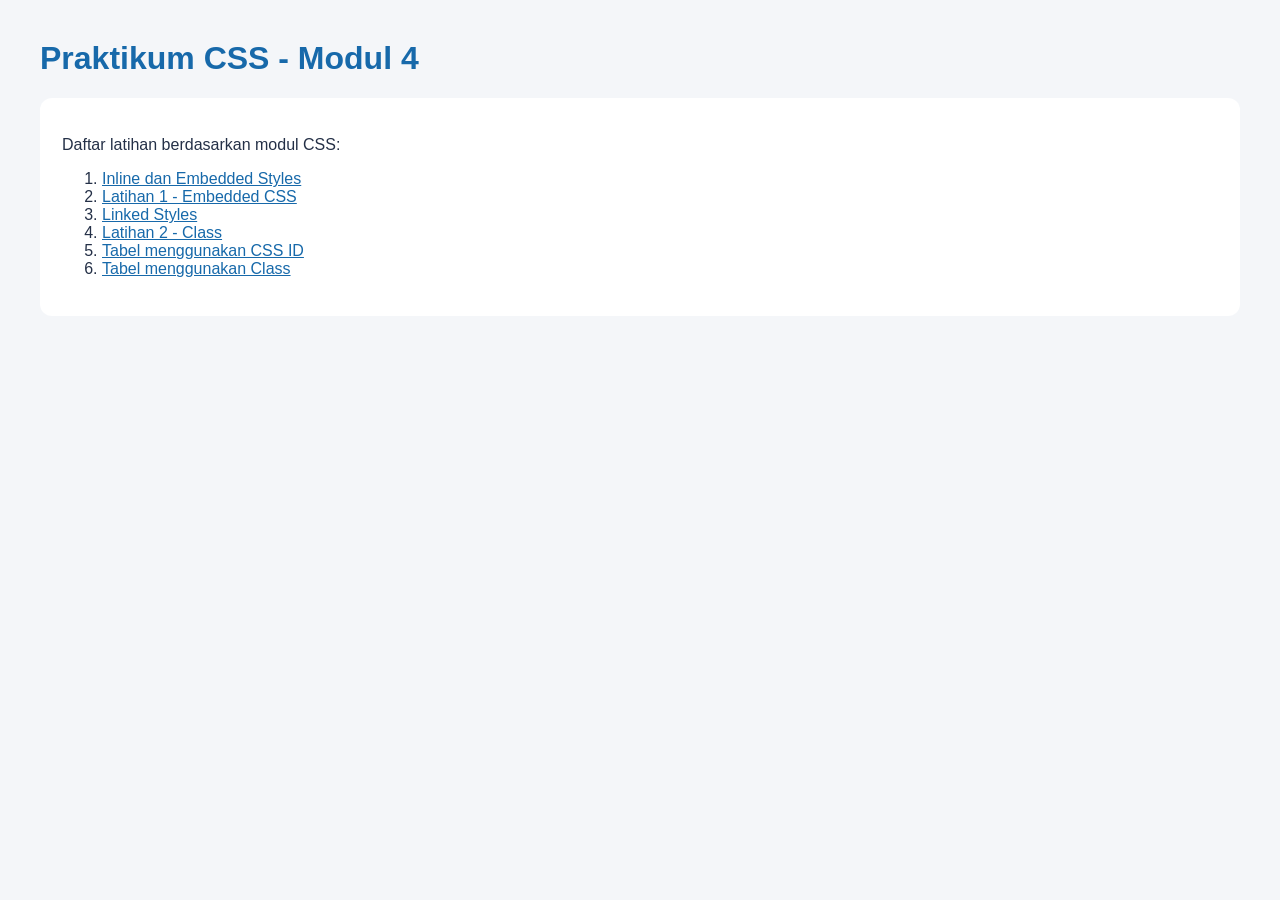
<file: modul4_css/index.html>
<!DOCTYPE html>
<html lang="id">
<head>
  <meta charset="UTF-8">
  <meta name="viewport" content="width=device-width, initial-scale=1.0">
  <title>Praktikum CSS</title>
  <style>
    body { font-family: Arial, sans-serif; margin: 40px; background: #f4f6f9; color: #243047; }
    h1 { color: #1769aa; }
    .card { background: white; padding: 22px; border-radius: 12px; margin: 14px 0; }
    a { color: #1769aa; }
  </style>
</head>
<body>
  <h1>Praktikum CSS - Modul 4</h1>
  <div class="card">
    <p>Daftar latihan berdasarkan modul CSS:</p>
    <ol>
      <li><a href="metode-css.html">Inline dan Embedded Styles</a></li>
      <li><a href="latihan1.html">Latihan 1 - Embedded CSS</a></li>
      <li><a href="linked/index.html">Linked Styles</a></li>
      <li><a href="latihan2.html">Latihan 2 - Class</a></li>
      <li><a href="tabel-id.html">Tabel menggunakan CSS ID</a></li>
      <li><a href="tabel-class.html">Tabel menggunakan Class</a></li>
    </ol>
  </div>
</body>
</html>
</file>
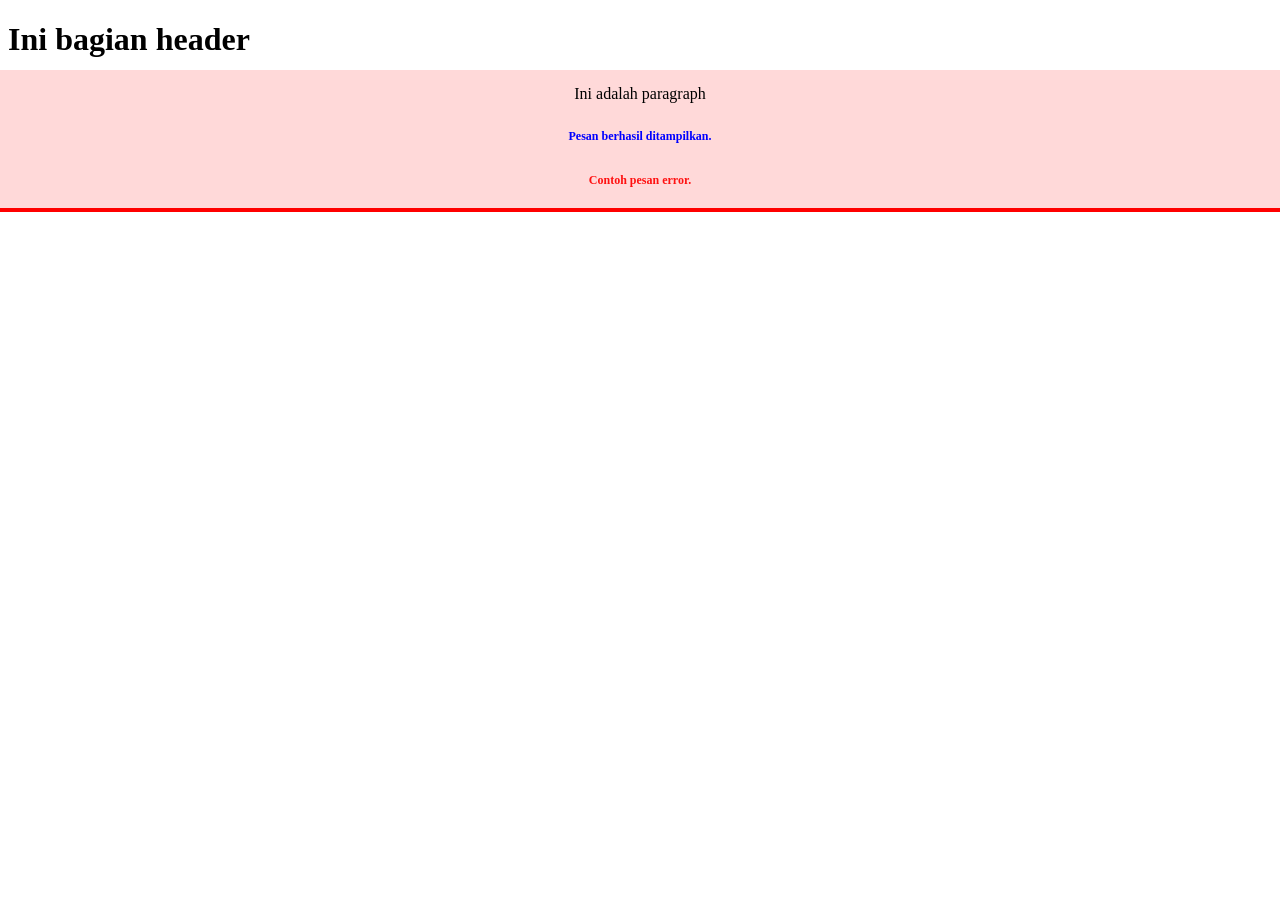
<file: modul4_css/linked/index.html>
<!DOCTYPE html>
<html lang="id">
<head>
  <meta charset="UTF-8">
  <title>Linked Styles</title>
  <link rel="stylesheet" href="styles.css">
</head>
<body>
  <h1>Ini bagian header</h1>
  <p>Ini adalah paragraph</p>
  <p id="msg">Pesan berhasil ditampilkan.</p>
  <p id="error">Contoh pesan error.</p>
</body>
</html>
</file>
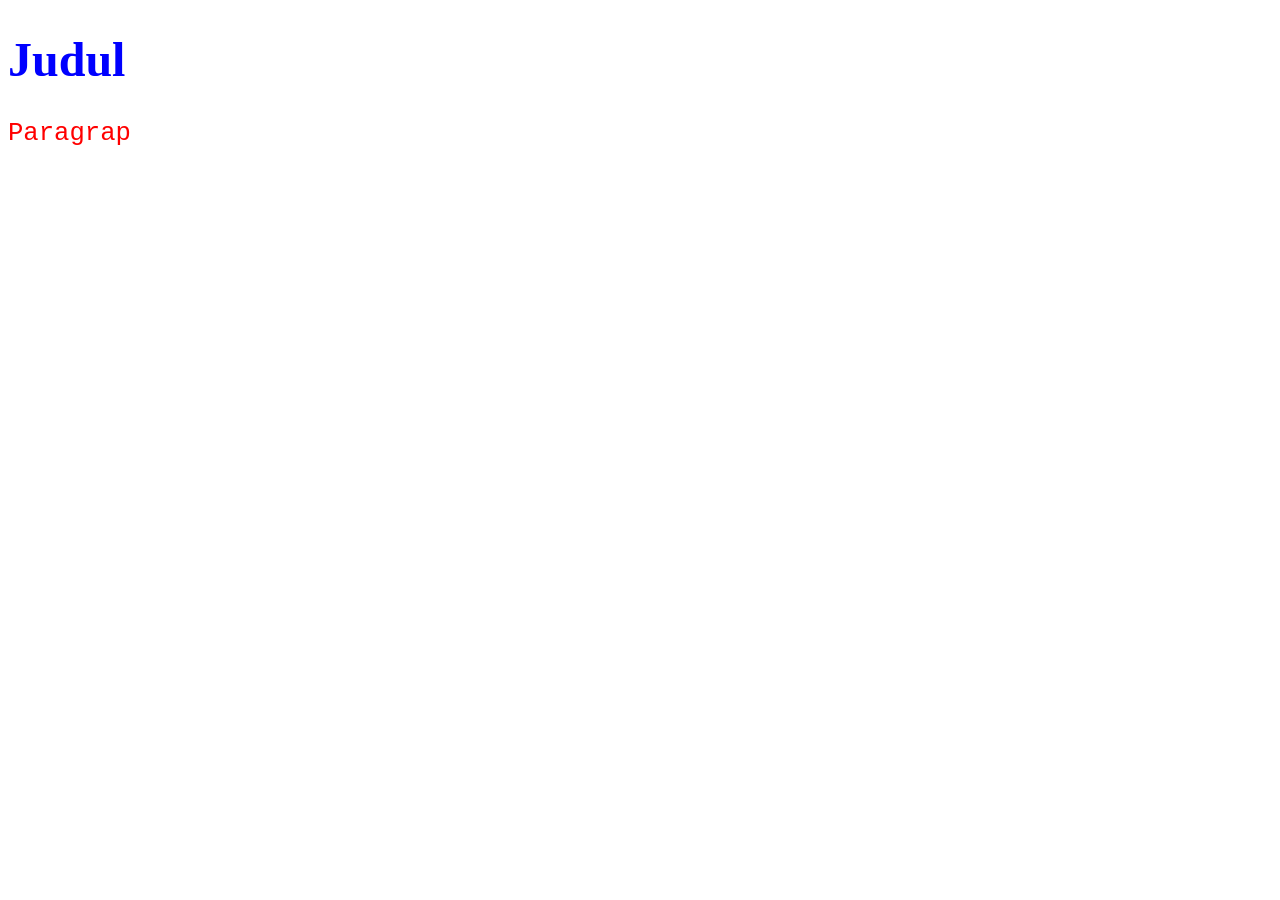
<file: modul4_css/latihan1.html>
<!DOCTYPE html>
<html lang="id">
<head>
  <meta charset="UTF-8">
  <title>Latihan 1 CSS</title>
  <style>
    h1 {
      color: blue;
      font-family: verdana;
      font-size: 300%;
    }
    p {
      color: red;
      font-family: courier;
      font-size: 160%;
    }
  </style>
</head>
<body>
  <h1>Judul</h1>
  <p>Paragrap</p>
</body>
</html>
</file>
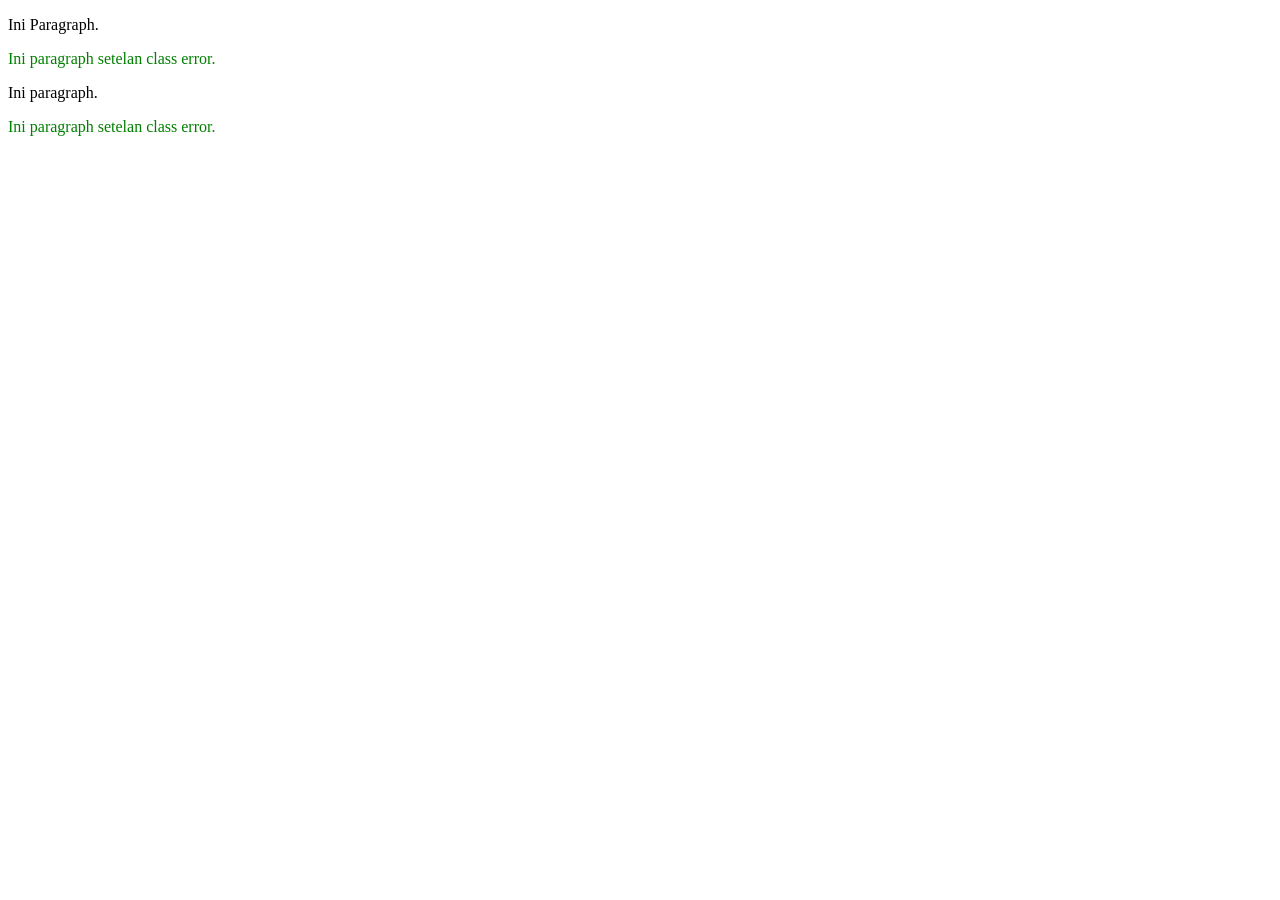
<file: modul4_css/latihan2.html>
<!DOCTYPE html>
<html lang="id">
<head>
  <meta charset="UTF-8">
  <title>Latihan 2 - Class</title>
  <style>
    p.error {
      color: green;
    }
  </style>
</head>
<body>
  <p>Ini Paragraph.</p>
  <p class="error">Ini paragraph setelan class error.</p>
  <p>Ini paragraph.</p>
  <p class="error">Ini paragraph setelan class error.</p>
</body>
</html>
</file>
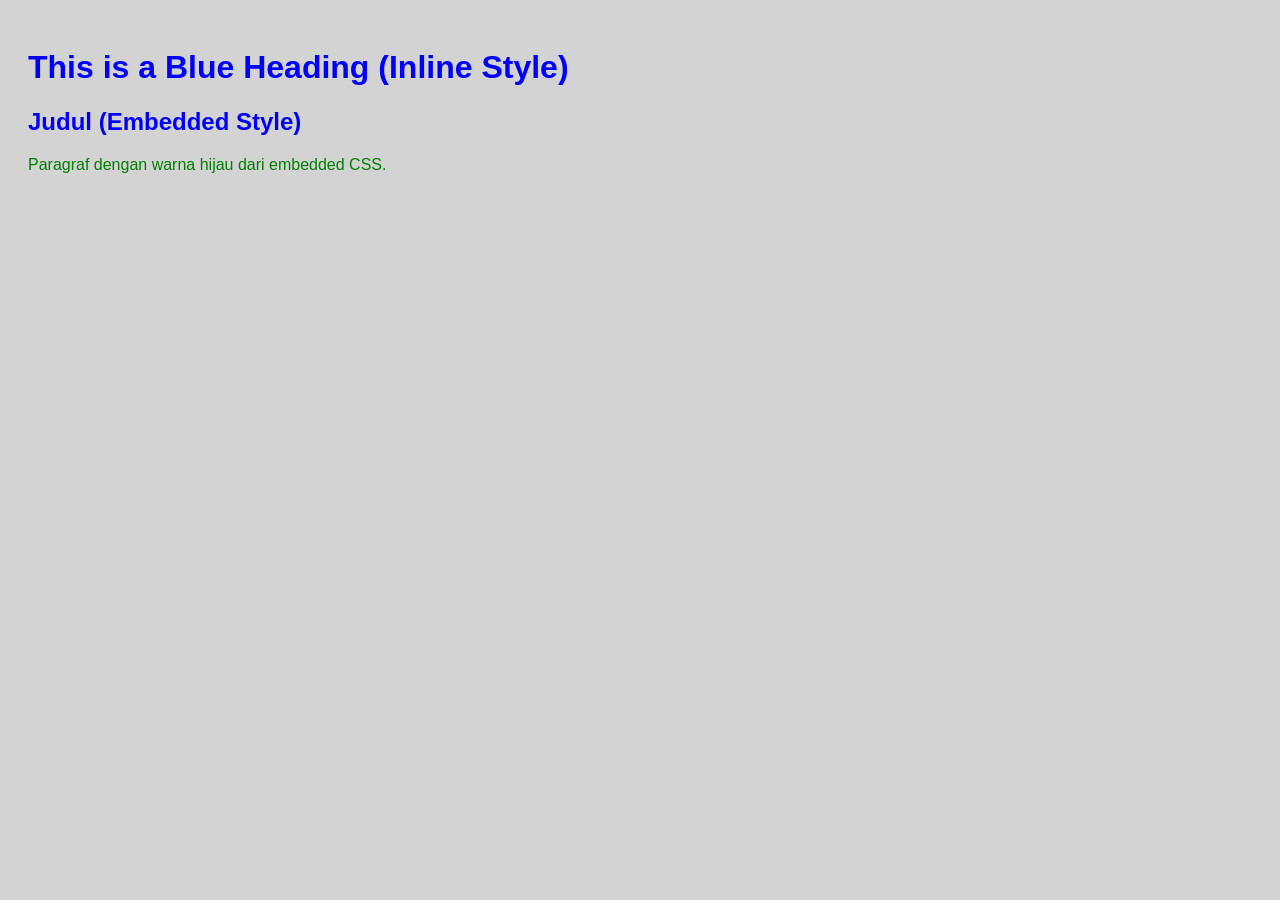
<file: modul4_css/metode-css.html>
<!DOCTYPE html>
<html lang="id">
<head>
  <meta charset="UTF-8">
  <title>Inline dan Embedded CSS</title>
  <style>
    body { background-color: lightgrey; font-family: Arial, sans-serif; padding: 20px; }
    h2 { color: blue; }
    p { color: green; }
  </style>
</head>
<body>
  <h1 style="color:blue">This is a Blue Heading (Inline Style)</h1>
  <h2>Judul (Embedded Style)</h2>
  <p>Paragraf dengan warna hijau dari embedded CSS.</p>
</body>
</html>
</file>
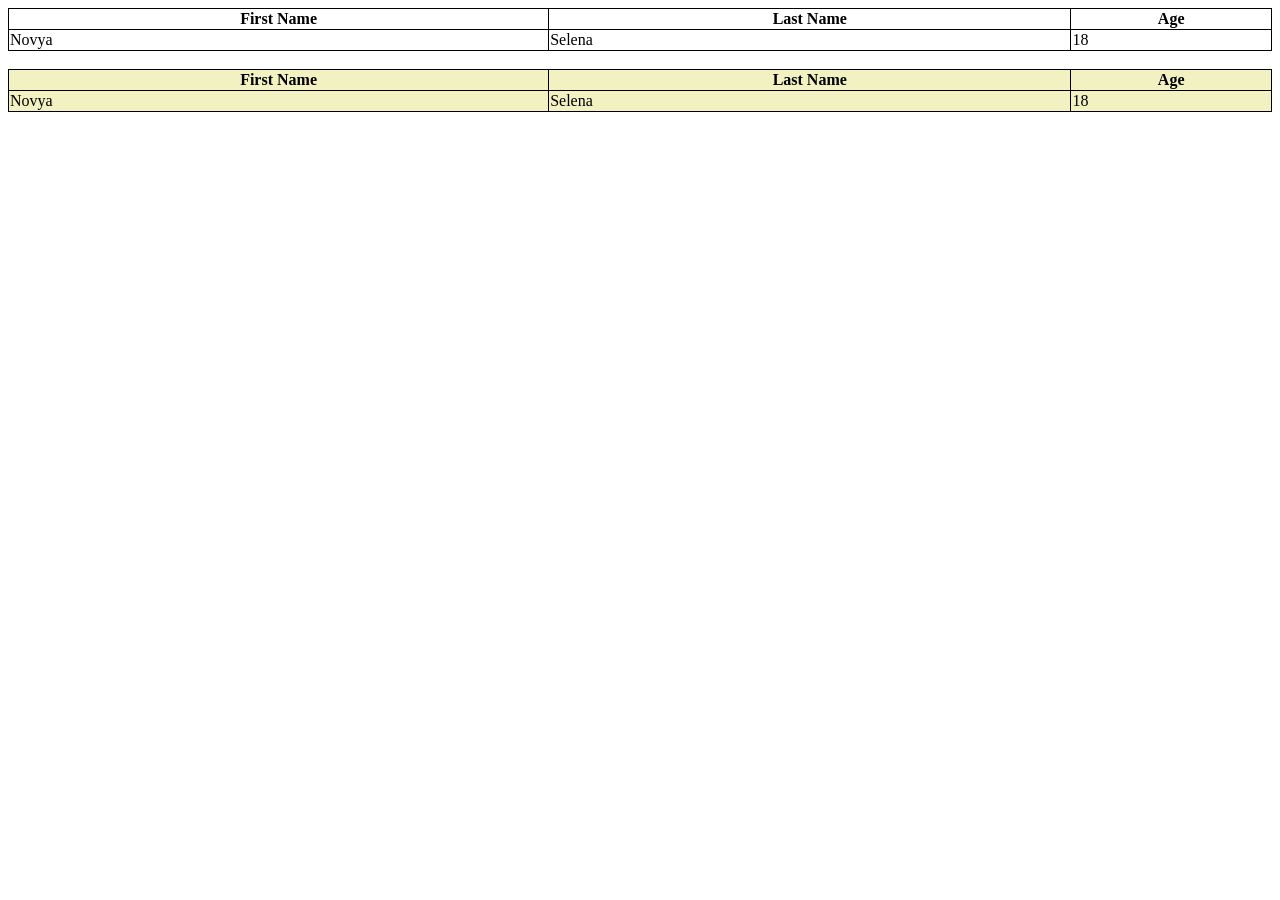
<file: modul4_css/tabel-class.html>
<!DOCTYPE html>
<html lang="id">
<head>
  <meta charset="UTF-8">
  <title>Style Tabel Menggunakan Class</title>
  <style>
    table, th, td {
      border: 1px solid black;
      border-collapse: collapse;
    }
    table.names {
      width: 100%;
      background-color: #f1f1c1;
    }
  </style>
</head>
<body>
  <table style="width:100%">
    <tr><th>First Name</th><th>Last Name</th><th>Age</th></tr>
    <tr><td>Novya</td><td>Selena</td><td>18</td></tr>
  </table>
  <br>
  <table class="names">
    <tr><th>First Name</th><th>Last Name</th><th>Age</th></tr>
    <tr><td>Novya</td><td>Selena</td><td>18</td></tr>
  </table>
</body>
</html>
</file>
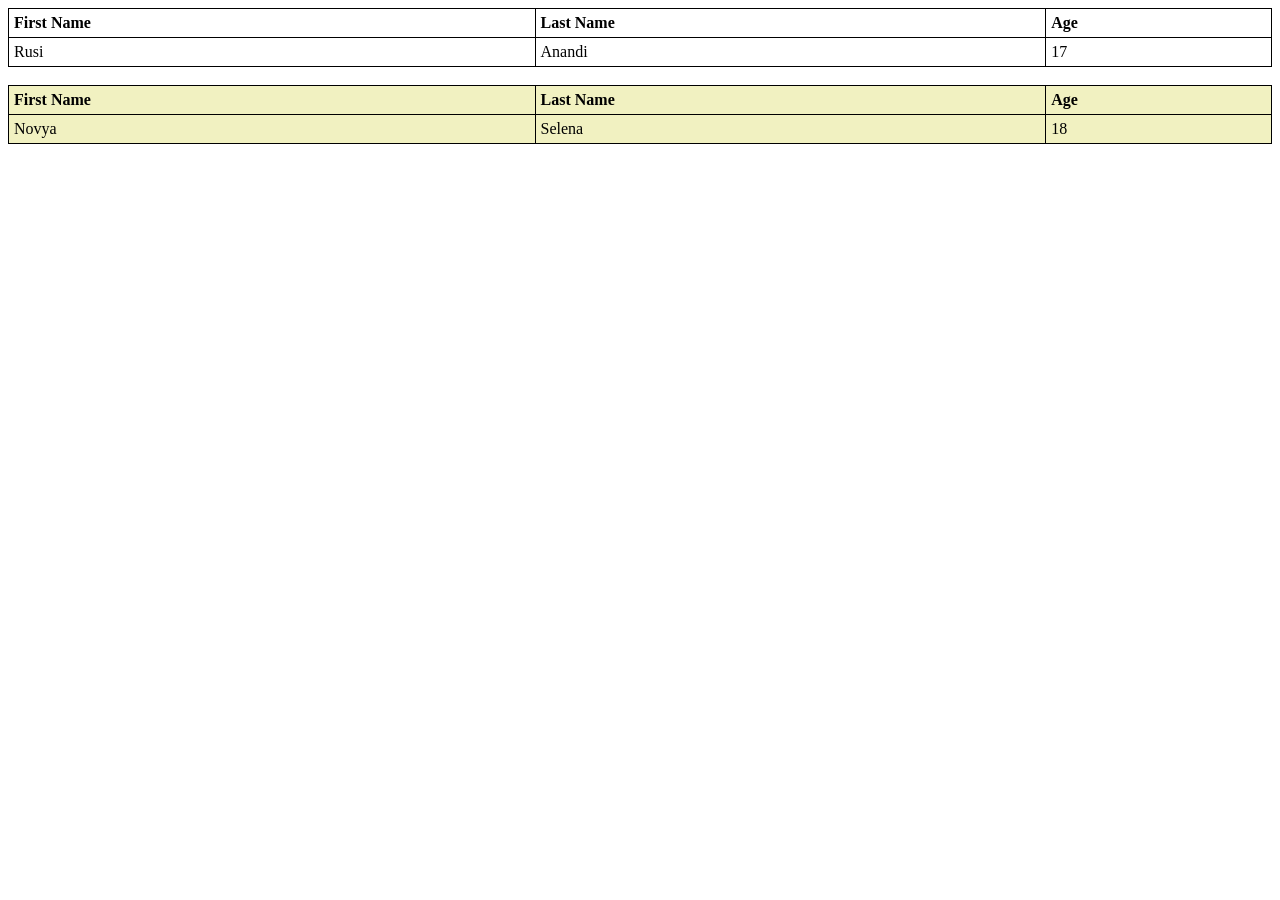
<file: modul4_css/tabel-id.html>
<!DOCTYPE html>
<html lang="id">
<head>
  <meta charset="UTF-8">
  <title>Pentabelan Menggunakan CSS ID</title>
  <style>
    table, th, td {
      border: 1px solid black;
      border-collapse: collapse;
    }
    th, td {
      padding: 5px;
      text-align: left;
    }
    table#t01 {
      width: 100%;
      background-color: #f1f1c1;
    }
  </style>
</head>
<body>
  <table style="width:100%">
    <tr><th>First Name</th><th>Last Name</th><th>Age</th></tr>
    <tr><td>Rusi</td><td>Anandi</td><td>17</td></tr>
  </table>
  <br>
  <table id="t01">
    <tr><th>First Name</th><th>Last Name</th><th>Age</th></tr>
    <tr><td>Novya</td><td>Selena</td><td>18</td></tr>
  </table>
</body>
</html>
</file>
<file: modul4_css/linked/styles.css>
p {
  background: #FFD9D9;
  border-bottom: 4px solid red;
  padding-top: 15px;
  margin: -10px;
  display: block; /* Modul mencontohkan display:none; block dipakai agar hasil terlihat */
  width: auto;
  height: 35px;
  text-align: center;
  vertical-align: middle;
}
#msg {
  color: #0000FF;
  font-weight: bold;
  font-size: 12px;
}
#error {
  color: #FF1111;
  font-weight: bold;
  font-size: 12px;
}
</file>
